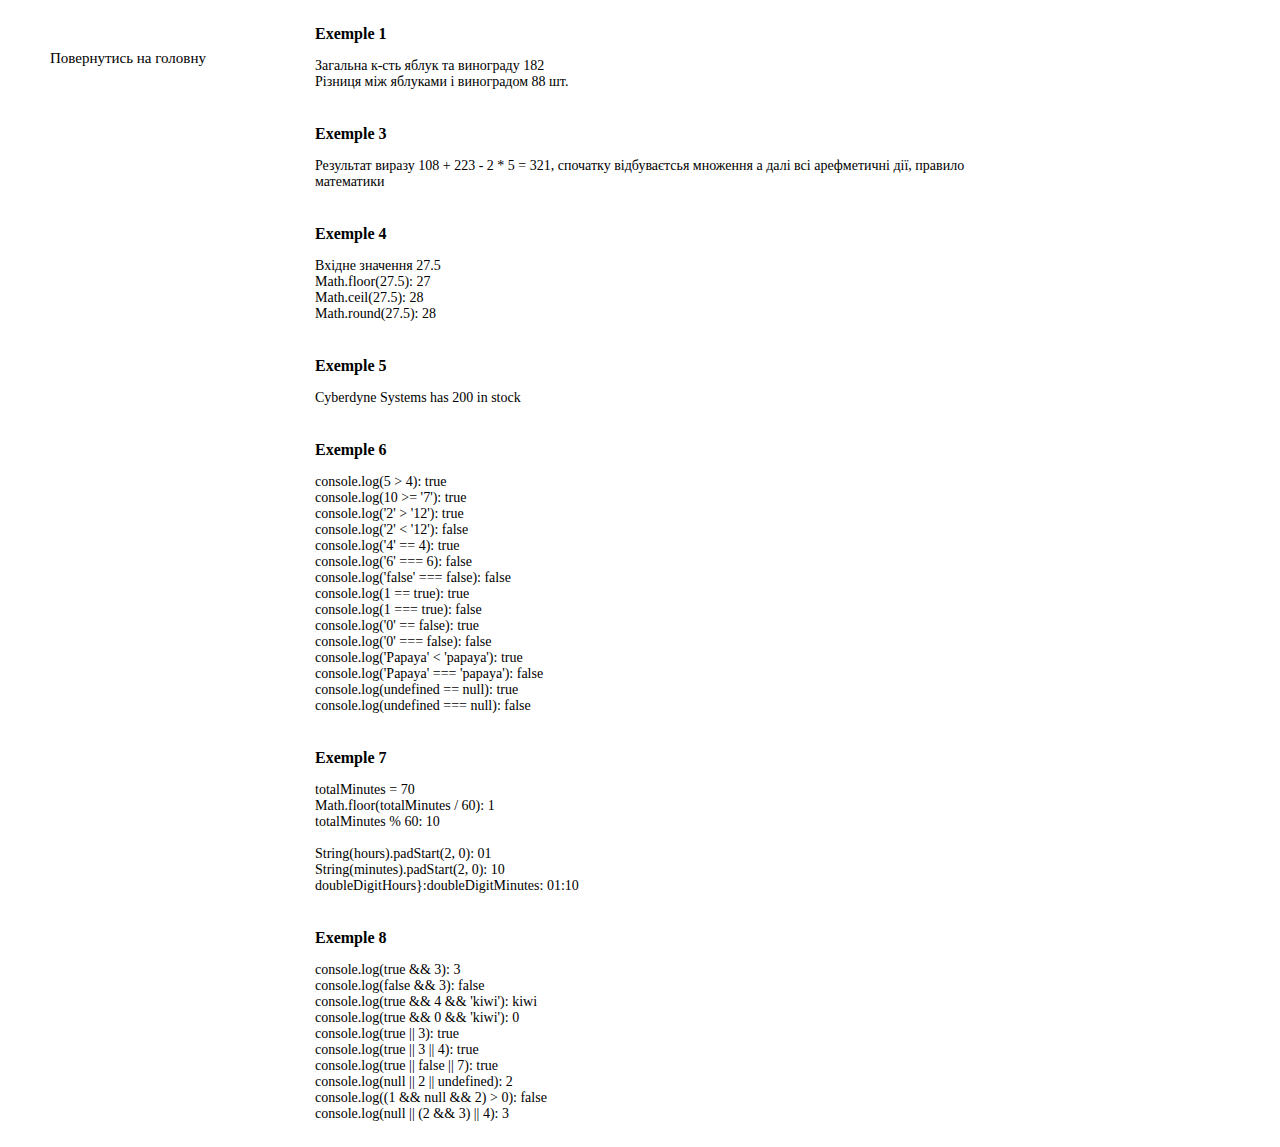
<file: pages/lesson1.html>
<!DOCTYPE html>
<html lang="en">

<head>
    <meta charset="UTF-8">
    <meta http-equiv="X-UA-Compatible" content="IE=edge">
    <meta name="viewport" content="width=device-width, initial-scale=1.0">
    <link rel="stylesheet" href="../css/mail.css">
    <title>Модуль 1. Занятя 1</title>
</head>

<body>
    <a href="../index.html" class="goBack">
        Повернутись на головну
    </a>
    <div class="lesson1">
        <div class="exepmle__1">
            <p class="titleText">Exemple 1</p>
            <p id="ex1_total"></p>
            <p id="ex1_diff"></p>
        </div>
        <div class="exepmle__3">
            <p class="titleText">Exemple 3</p>
            <p id="ex3_result"></p>
        </div>
        <div class="exepmle__4">
            <p class="titleText">Exemple 4</p>
            <p id="ex4_result"></p>
        </div>
        <div class="exepmle__5">
            <p class="titleText">Exemple 5</p>
            <p id="ex5_result"></p>
        </div>
        <div class="exepmle__6">
            <p class="titleText">Exemple 6</p>
            <p id="ex6_result"></p>
        </div>
        <div class="exepmle__7">
            <p class="titleText">Exemple 7</p>
            <p id="ex7_result"></p>
        </div>
        <div class="exepmle__8">
            <p class="titleText">Exemple 8</p>
            <p id="ex8_result"></p>
        </div>
    </div>
    <script src="../js/lesson1.js"></script>
</body>

</html>
</file>
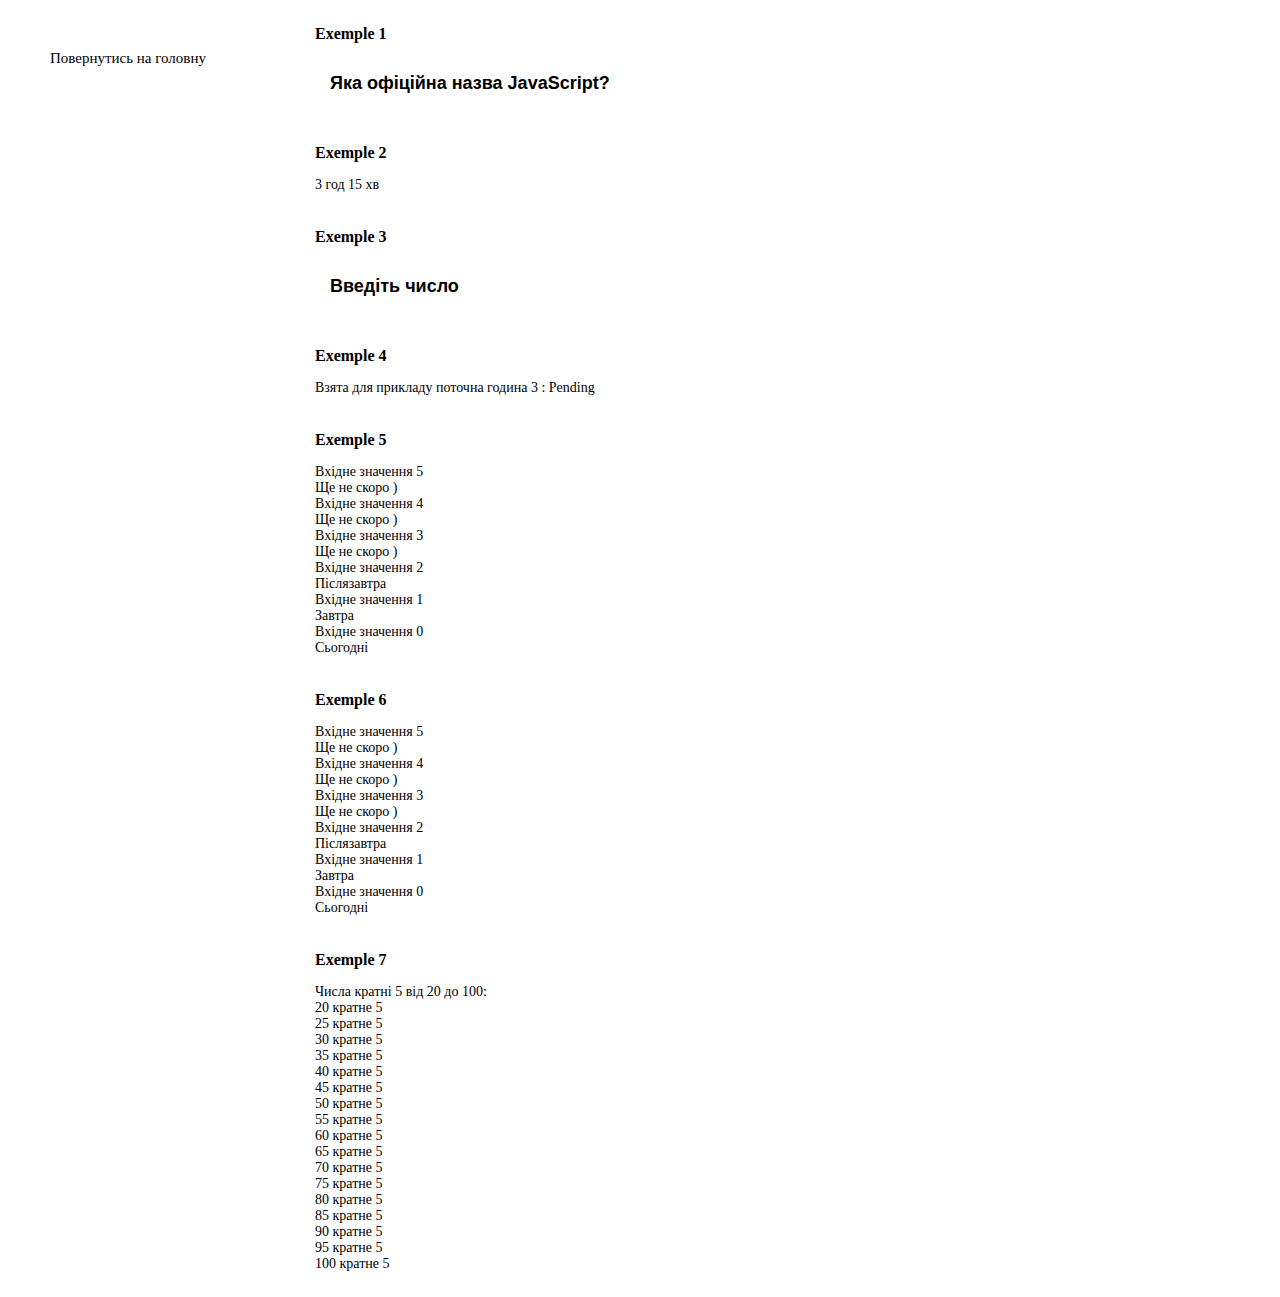
<file: pages/lesson2.html>
<!DOCTYPE html>
<html lang="en">

<head>
    <meta charset="UTF-8">
    <meta http-equiv="X-UA-Compatible" content="IE=edge">
    <meta name="viewport" content="width=device-width, initial-scale=1.0">
    <link rel="stylesheet" href="../css/mail.css">
    <title>Модуль 1. Занятя 2</title>
</head>

<body>
    <a href="../index.html" class="goBack">
        Повернутись на головну
    </a>
    <div class="lesson2">
        <div class="exepmle__1">
            <p class="titleText">Exemple 1</p>
            <button class="buttons_ex1 btnEx1">
                Яка офіційна назва JavaScript?
            </button>
        </div>
        <div class="exepmle__2">
            <p class="titleText">Exemple 2</p>
            <p class="timeEx2"></p>
        </div>
        <div class="exepmle__3">
            <p class="titleText">Exemple 3</p>
            <button class="buttons_ex3 btnEx1">
                Введіть число
            </button>
            <p class="resultEx3"></p>
        </div>
        <div class="exepmle__4">
            <p class="titleText">Exemple 4</p>
            <p class="resultEx4"></p>
        </div>
        <div class="exepmle__5">
            <p class="titleText">Exemple 5</p>
            <p class="resultEx5"></p>
        </div>
        <div class="exepmle__6">
            <p class="titleText">Exemple 6</p>
            <p class="resultEx6"></p>
        </div>
        <div class="exepmle__7">
            <p class="titleText">Exemple 7</p>
            <p class="resultEx7"></p>
        </div>
    </div>
    <script src="../js/lessons2.js"></script>
</body>

</html>
</file>
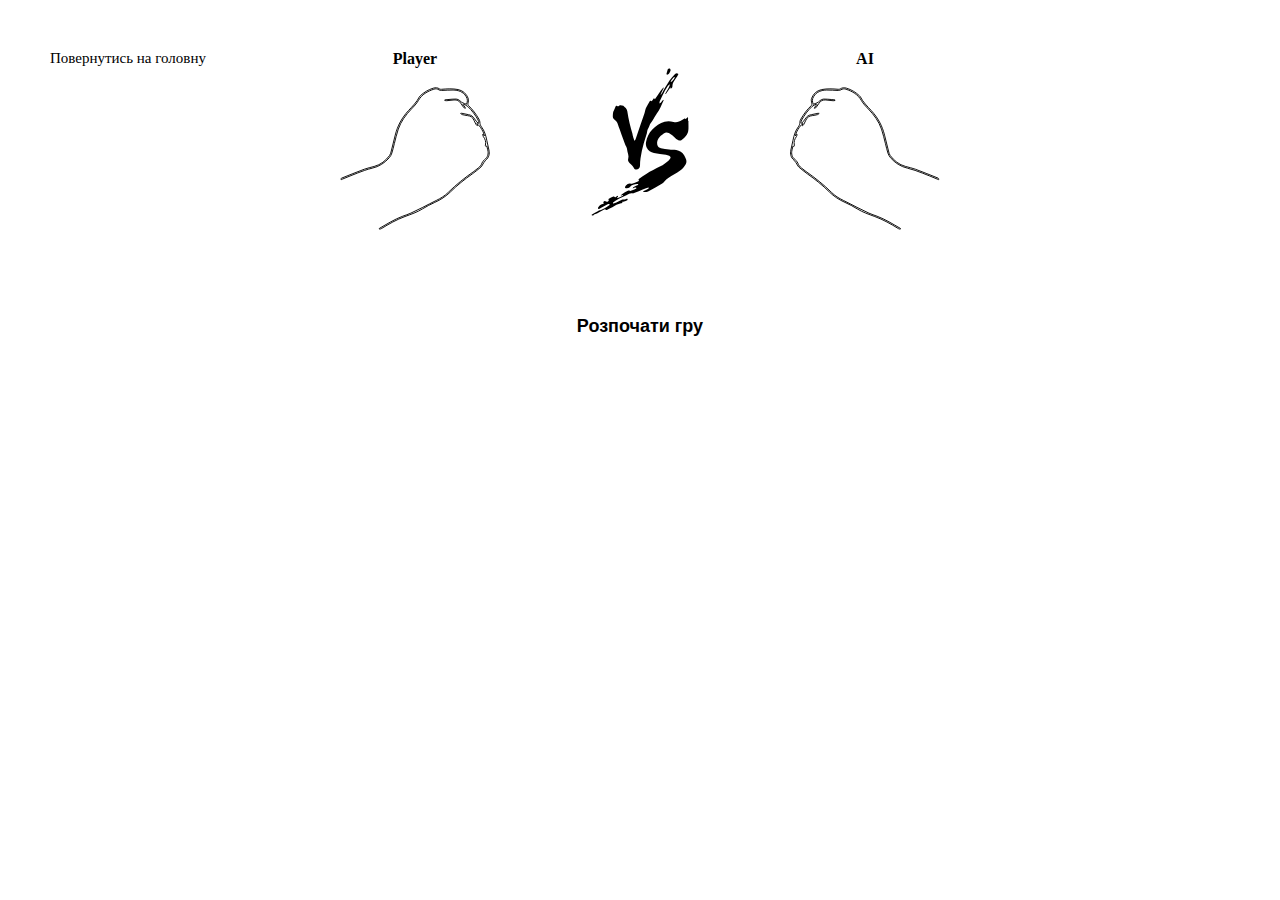
<file: pages/RoShamBo.html>
<!DOCTYPE html>
<html lang="en">
<head>
  <meta charset="UTF-8">
  <meta http-equiv="X-UA-Compatible" content="IE=edge">
  <meta name="viewport" content="width=device-width, initial-scale=1.0">
  <link rel="stylesheet" href="../css/mail.css">
  <link rel="stylesheet" href="../css/RoShamBo.css">
  <link rel="shortcut icon" href="../images/kisspng-rockpaperscissors-game-money-5b357af4776f29.9395406515302315404893.png" />
  <title>Камінь-ножиці-папір</title>
</head>
<body>
  <a href="../index.html" class="goBack">
    Повернутись на головну
  </a>
  <div id="RoShamBo">
    <div class="boxGame">
      <div class="player">
        <p class="name">
          Player
        </p>
        <div class="playerChoise">
          <span class="plIco plIco__rock show" data-game="rock"></span>
          <span class="plIco plIco__scissors" data-game="scissors"></span>
          <span class="plIco plIco__paper" data-game="paper"></span>
        </div>
      </div>
      <div class="vs">
        <span class="vs-ico">
        </span>
      </div>
      <div class="ai">
        <p class="name">
          AI
        </p>
        <div class="aiChoise">
          <span class="aiIco aiIco__rock show" data-game="rock"></span>
          <span class="aiIco aiIco__scissors" data-game="scissors"></span>
          <span class="aiIco aiIco__paper" data-game="paper"></span>
        </div>
      </div>
    </div>
    <div class="result">
      <p class="textResult"></p>
    </div>
    <div class="boxNav">
      <button class="start">
        Розпочати гру
      </button>
      <div class="complexity">
        <button class="complexityBtn" data-complexity="difficult">
          Важкий режим
        </button>
        <button class="complexityBtn" data-complexity="normal">
          Нормальний режим
        </button>
        <button class="complexityBtn" data-complexity="easy">
          Легкий режим
        </button>
      </div>
      <div class="choiceBtns">
        <button class="choiceBtn" data-game="rock">
          Камінь
        </button>
        <button class="choiceBtn" data-game="scissors">
          Ножиці
        </button>
        <button class="choiceBtn" data-game="paper">
          Папір
        </button>
      </div>
    </div>
  </div>
  <script src="../js/RoShamBo.js"></script>
</body>
</html>
</file>
<file: css/mail.css>
* {
  padding: 0;
  margin: 0;
}

.lesson1,
.lesson2 {
  display: grid;
  grid-row-gap: 35px;
  max-width: 650px;
  margin: 25px auto;
}

.exepmle {
  display: flex;
  flex-direction: column;
}

.titleText {
  font-size: 16px;
  font-weight: 600;
  margin-bottom: 15px;
}

p {
  font-size: 14px;
  font-weight: 400;
}

a {
  text-decoration: none;
}

.goBack {
  position: absolute;
  left: 50px;
  top: 50px;
  font-weight: 500;
  font-size: 15px;
  color: #000;
}

.blockLessons,
.blockGames {
  margin: 0 auto;
  width: 600px;
}

.lessons {
  display: grid;
  grid-template-columns: repeat(2, 250px);
  grid-column-gap: 100px;
}

.lesson {
  display: flex;
  align-items: center;
  justify-content: center;
  width: 100%;
  height: 100px;
  color: #000;
  font-size: 16px;
  font-weight: 500;
  padding: 5px;
  border-radius: 5px;
  transition: .3s;
}

.lesson:hover {
  box-shadow: 10px 5px 5px rgba(0, 0, 0, .3);
  background-color: rgba(0, 1, 0, .01);
}

.title {
  margin: 10px 0;
  text-align: center;
  font-weight: 600;
  font-size: 18px;
}

.btnEx1 {
  border: none;
  background-color: unset;
  color: #000;
  padding: 15px;
  border-radius: 5px;
  transition: .3s;
  cursor: pointer;
  font-size: 18px;
  font-weight: 600;
}

.btnEx1:hover {
  box-shadow: 5px 5px 5px rgba(0,0,0, .1);
}
</file>
<file: css/RoShamBo.css>
.vs-ico {
  display: block;
  width: 150px;
  height: 150px;
  background-image: url('[data-uri]');
  background-repeat: no-repeat;
  background-position: center;
  background-size: contain;
}

.plIco__rock {
  display: block;
  width: 150px;
  height: 150px;
  background-image: url('[data-uri]');
  background-repeat: no-repeat;
  background-position: center;
  background-size: contain;
}

.plIco__scissors {
  display: block;
  width: 150px;
  height: 150px;
  background-image: url('[data-uri]');
  background-repeat: no-repeat;
  background-position: center;
  background-size: contain;
}

.plIco__paper {
  display: block;
  width: 150px;
  height: 150px;
  background-image: url('[data-uri]');
  background-repeat: no-repeat;
  background-position: center;
  background-size: contain;
}

.aiIco__rock {
  display: block;
  width: 150px;
  height: 150px;
  background-image: url('[data-uri]');
  background-repeat: no-repeat;
  background-position: center;
  background-size: contain;
}

.aiIco__scissors {
  display: block;
  width: 150px;
  height: 150px;
  background-image: url('[data-uri]');
  background-repeat: no-repeat;
  background-position: center;
  background-size: contain;
}

.aiIco__paper {
  display: block;
  width: 150px;
  height: 150px;
  background-image: url('[data-uri]');
  background-repeat: no-repeat;
  background-position: center;
  background-size: contain;
}

#RoShamBo {
  max-width: 600px;
  margin: 0 auto;
  margin-top: 50px;
}

.boxGame {
  display: flex;
  justify-content: space-between;
  align-items: center;
  margin-bottom: 50px;
}

.show {
  display: block !important;
}

.plIco,
.aiIco {
  display: none;
}

.name {
  text-align: center;
  font-weight: 600;
  font-size: 16px;
  margin-bottom: 15px;
}

.boxNav {
  display: flex;
  flex-direction: column;
  align-items: center;
  justify-content: center;
}

.start.seen,
.choiceBtns.seen {
  display: flex;
}

.choiceBtns {
  width: 400px;
  display: none;
  justify-content: space-between;
}

.choiceBtn,
.start {
  border: none;
  background-color: unset;
  color: #000;
  padding: 15px;
  border-radius: 5px;
  transition: .3s;
  cursor: pointer;
  font-size: 18px;
  font-weight: 600;
}

.complexity {
  display: none;
  justify-content: space-between;
  width: 100%;
}

.complexity.seen {
  display: flex;
}

.complexityBtn {
  border: none;
  background-color: unset;
  color: #000;
  padding: 15px;
  border-radius: 5px;
  transition: .3s;
  cursor: pointer;
  font-size: 18px;
  font-weight: 600;
}

.start {
  display: none;
}

.choiceBtn:hover,
.start:hover,
.complexityBtn:hover {
  box-shadow: 5px 5px 5px rgba(0,0,0, .1);
}

.textResult {
  text-align: center;
  font-weight: 500;
  font-size: 18px;
  min-height: 18px;
}
</file>
